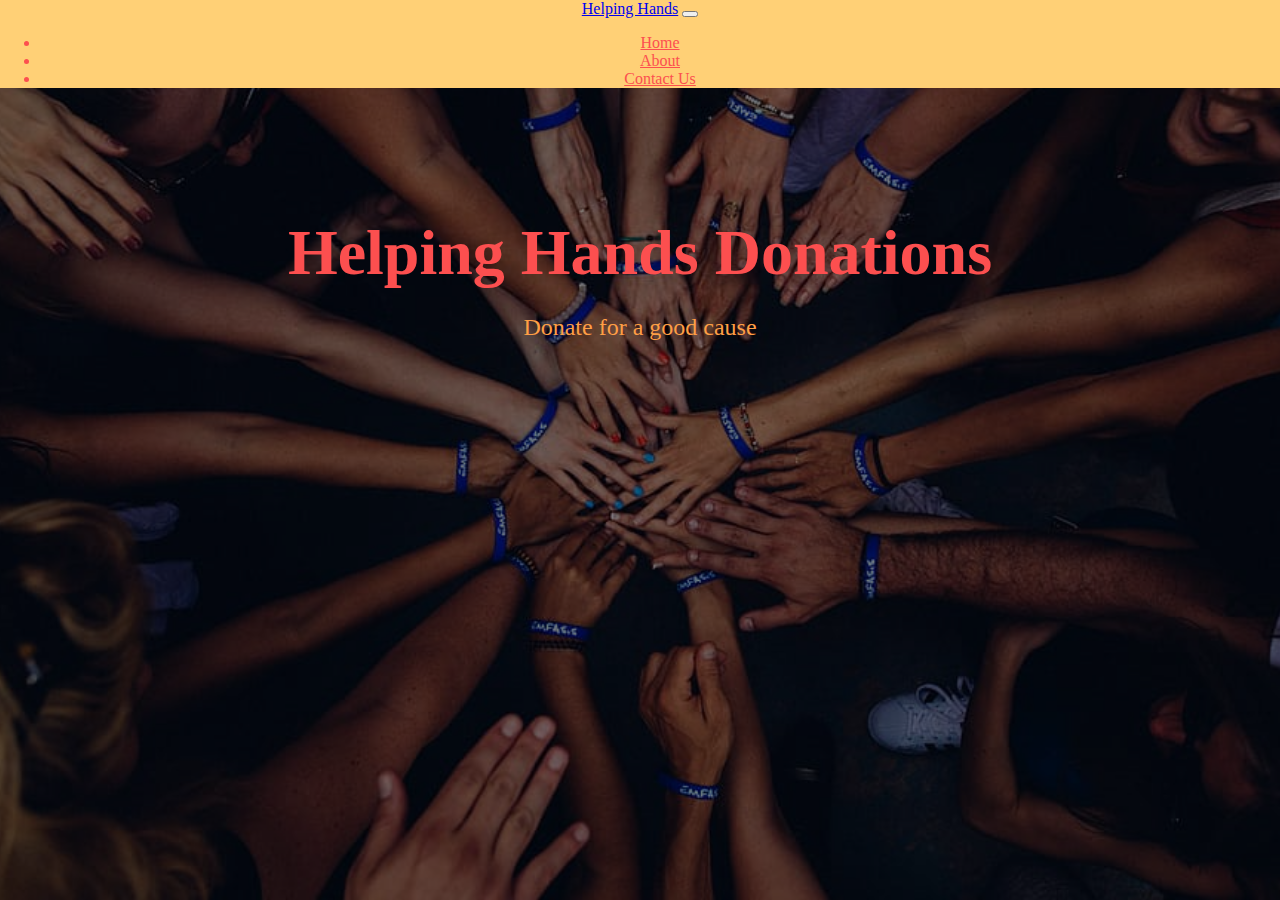
<file: index.html>
<!DOCTYPE html>
<html lang="en" dir="ltr">

<head>
  <meta charset="utf-8">
  <title>Helping Hands Donations</title>

  <link href="https://cdn.jsdelivr.net/npm/bootstrap@5.1.3/dist/css/bootstrap.min.css" rel="stylesheet" integrity="sha384-1BmE4kWBq78iYhFldvKuhfTAU6auU8tT94WrHftjDbrCEXSU1oBoqyl2QvZ6jIW3" crossorigin="anonymous">
  <link rel="stylesheet" href="styles.css">

</head>

<body>
    <div class="layer">
  <nav class="navbar navbar-expand-lg ">
    <a class="navbar-brand" href="#">Helping Hands</a>
    <button class="navbar-toggler" type="button" data-toggle="collapse" data-target="#navbarSupportedContent" aria-controls="navbarSupportedContent" aria-expanded="false" aria-label="Toggle navigation">
      <span class="navbar-toggler-icon"></span>
    </button>

    <div class="collapse navbar-collapse" id="navbarSupportedContent">
      <ul class="navbar-nav mr-auto">
        <li class="nav-item">
          <a class="nav-link" href="index.html">Home</a>
        </li>
        <li class="nav-item">
          <a class="nav-link" href="About.html">About</a>
        </li>
        <li class="nav-item">
          <a class="nav-link" href="Contact.html">Contact Us</a>
        </li>
      </ul>
    </div>
  </nav>


    <div>
      <h1>Helping Hands Donations</h1>
      <p>Donate for a good cause</p>
      <form>
        <script src="https://checkout.razorpay.com/v1/payment-button.js" data-payment_button_id="pl_J9RM0mft9VCf1P" async> </script>
      </form>
    </div>

    </div>
  </body>
  </div>


</html>
</file>
<file: styles.css>
html, body {
  min-height: 100%;
}

body{
  min-height: 100%;
  text-align: center;
  background-image: url("team-ethnicity-group-hands.jpg");
  background-repeat: no-repeat;
  /* box-shadow: inset 0 0 0 1000px rgba(0,0,0,.2); */

  background-position: center;
  /* position: relative; */
  background-size: cover;

}

.layer {
    background-color: rgba(0, 0, 0, 0.5);
    position: absolute;
    top: 0;
    left: 0;
    width: 100%;
    height: 100%;
}

h1{
  font-size: 4rem;
  margin: 10% auto 1%;
  font-family: cursive;
  color: #FC4F4F;
}

p{
  font-size: 1.5rem;
  color: #FF9F45;
}

.navbar{
  background-color: #FFD076;
  color: #FC4F4F;
  opacity: 1;
}

.nav-link{
    color: #FC4F4F;
}

.button {
  box-sizing: border-box;
  margin: 5% auto;
  width: 15%;
  height: 40px;
  border-radius: 5px;
  border-color: #FF9F45;
  border-style: solid;
  background-color: #FFD076;
  color: #FC4F4F;
  font-weight: bold;
}

.button:hover {
  background: transparent;
  color: #FC4F4F;
  font-weight: bold;
}

.about{
  margin: auto;
  max-width: 70%;
  text-align: center;
}

.content-c {
  /* height: 60vh;
  width: 40vw;
  display: flex;
  flex-direction: column;
  justify-content: center;*/
  align-items: center;
  margin: auto;
  margin-top: 100px;
  color: #FC4F4F;
  font-size: 1.25em;
  font-weight: bold;
}

.connect-us{
  margin-bottom: 30px;
}
input{
  background: transparent;
  margin-bottom: 10px;
}
</file>
